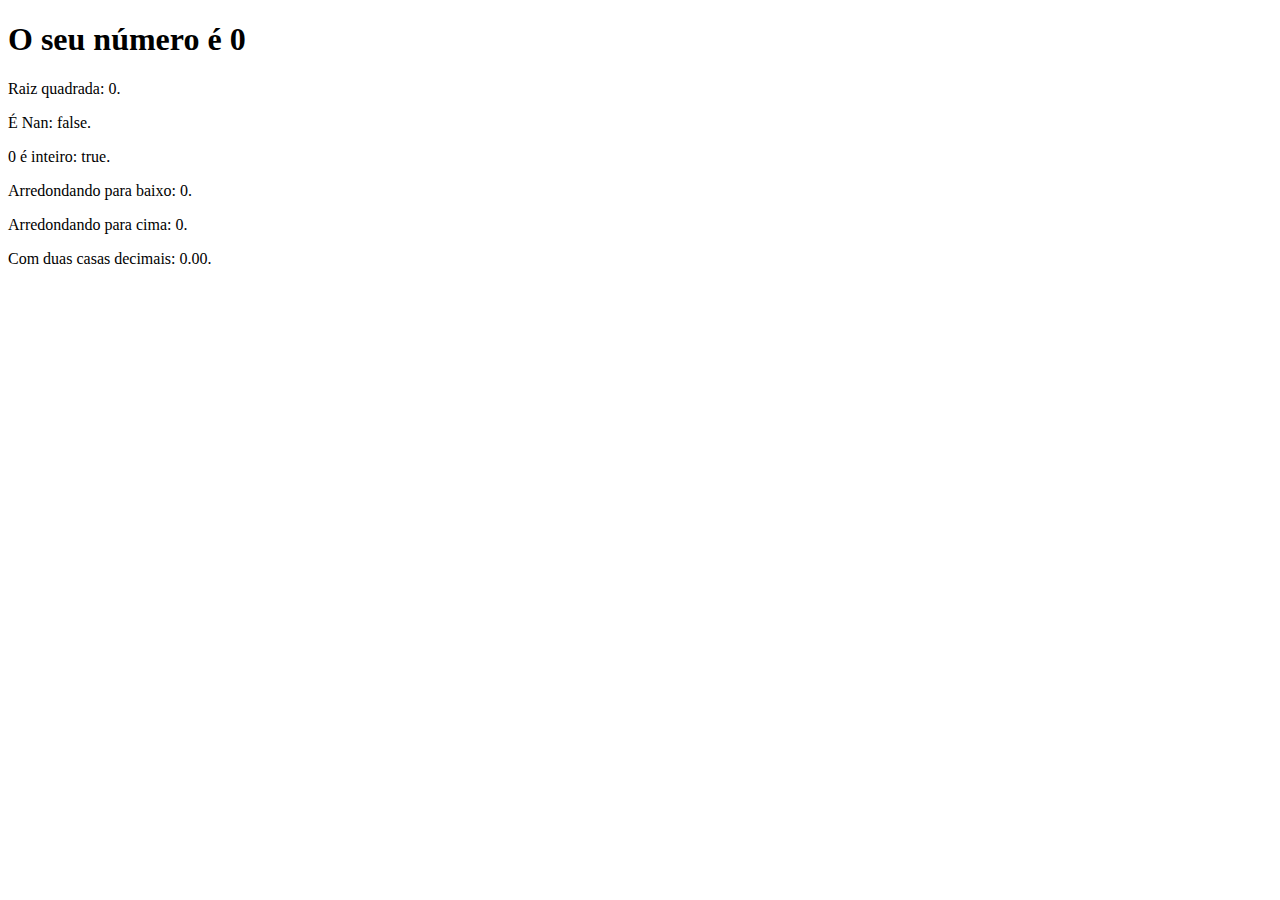
<file: Aula-16-exercicio-Objeto-Math/index.html>
<!DOCTYPE html>
<html lang="pt-BR">
<head>
    <meta charset="UTF-8">
    <title>Exercícios</title>
</head>
<body>
  <section>
      <h1>O seu número é <span id="numero-titulo">0</span></h1>
      <div id="texto"></div>
  </section>
  <script src="js/script.js"></script>
</body>
</html>
</file>
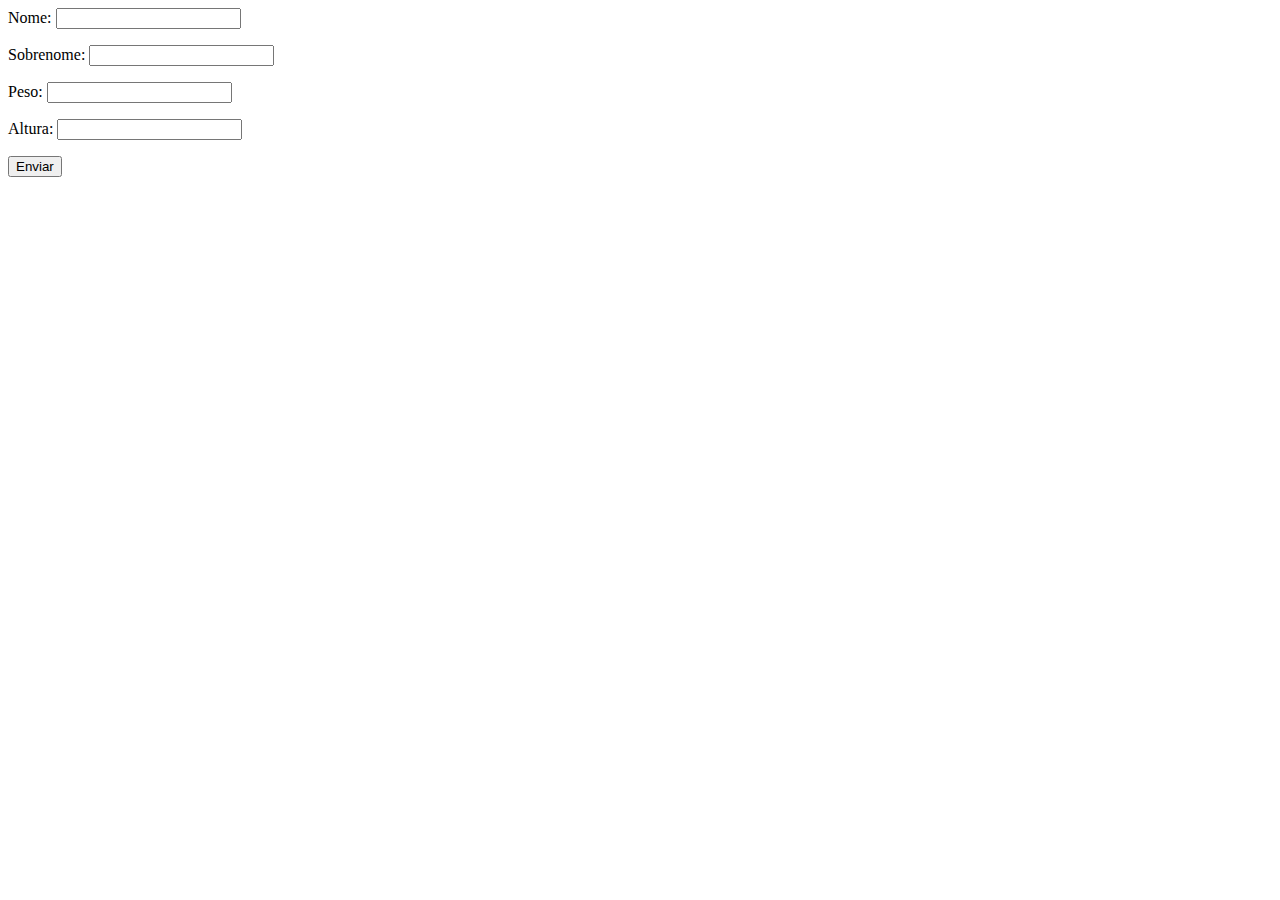
<file: aula-20-Exercício-função-array-objeto/index.html>
<!DOCTYPE hmtl>
<html Lang="pt-BR">
    <head>
        <meta charset="UTF-8">
        <meta name="viewport" content="width=device-width, initial-scale=1.0">
        <title>Exercícios</title>
    </head>
    <body>
        <form class="form" action="" method="get">
            <p>Nome: <input type="text" class="nome"></p>
            <p>Sobrenome: <input type="text" class="sobrenome"></p>
            <p>Peso: <input type="text" class="peso"></p>
            <p>Altura: <input type="text" class="altura"></p>
            <button>Enviar</button>
        </form>

        <div class="resultado"></div>
        <script src="./JS/script.js"></script>
    </body>
</html>
</file>
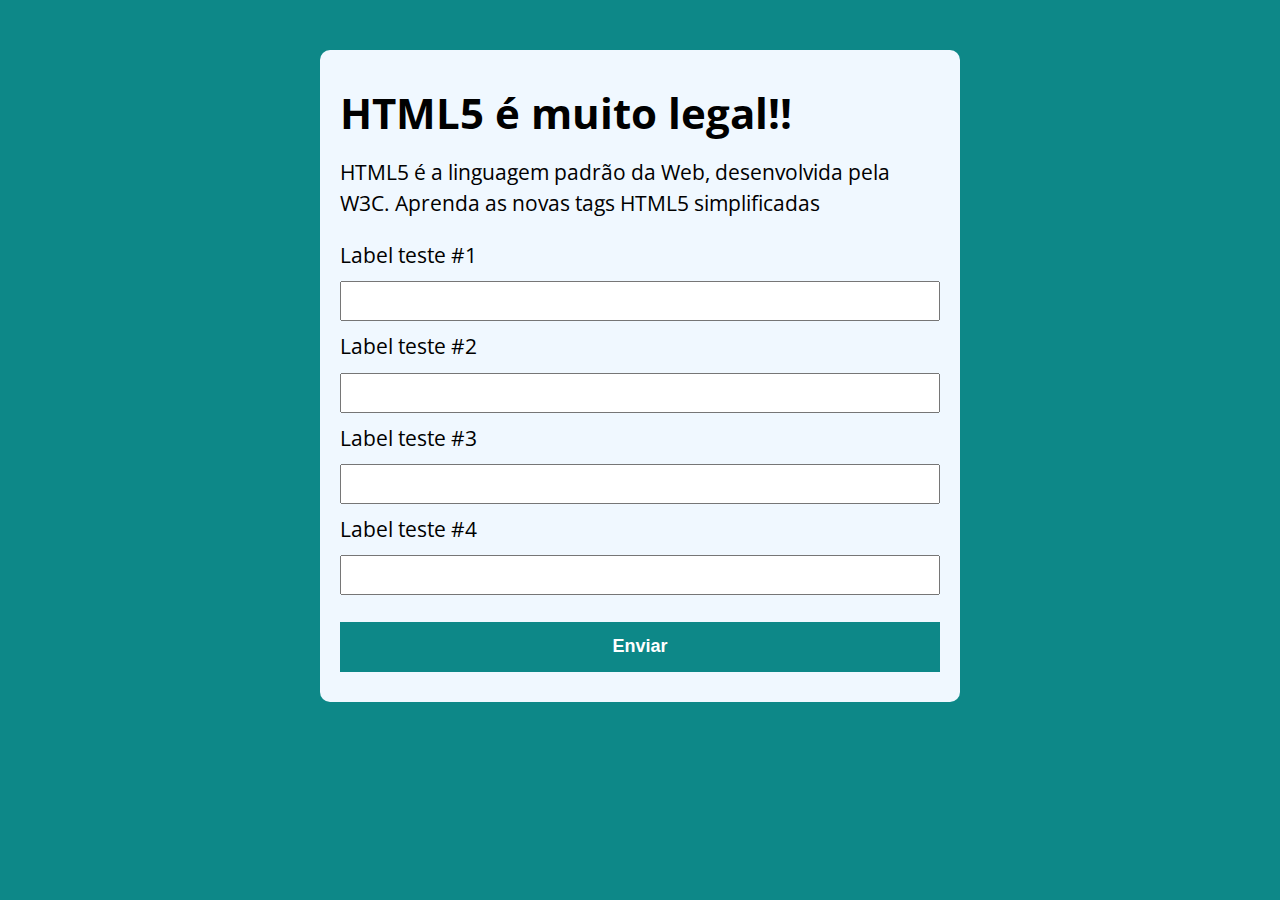
<file: Aula-22-Lógica-de-Programção-/index.html>
<!DOCTYPE html>
<html lang="PT-BR">

<head>
    <meta charset="utf-8">
    <meta name="viewport" content="width=device-width, initial-scale=1.0">
    <link rel="stylesheet" href="./CSS/style.css">
    <title>Modelo</title>
</head>

<body>

    <section class="container">
        <h1>HTML5 é muito legal!!</h1>
        <p>HTML5 é a linguagem padrão da Web, desenvolvida pela W3C.
            Aprenda as novas tags HTML5 simplificadas
        </p>
        <form action="">
            <label for="input-teste-1">Label teste #1</label>
            <input type="text" id="input-test-1">

            <label for="input-teste-2">Label teste #2</label>
            <input type="password" id="input-test-2">

            <label for="input-teste-3">Label teste #3</label>
            <input type="email" id="input-test-3">

            <label for="input-teste-4">Label teste #4</label>
            <input type="number" id="input-test-4">

            <button>Enviar</button>
        </form>


    </section>
    <script src="./JS/main.js"></script>
</body>

</html>
</file>
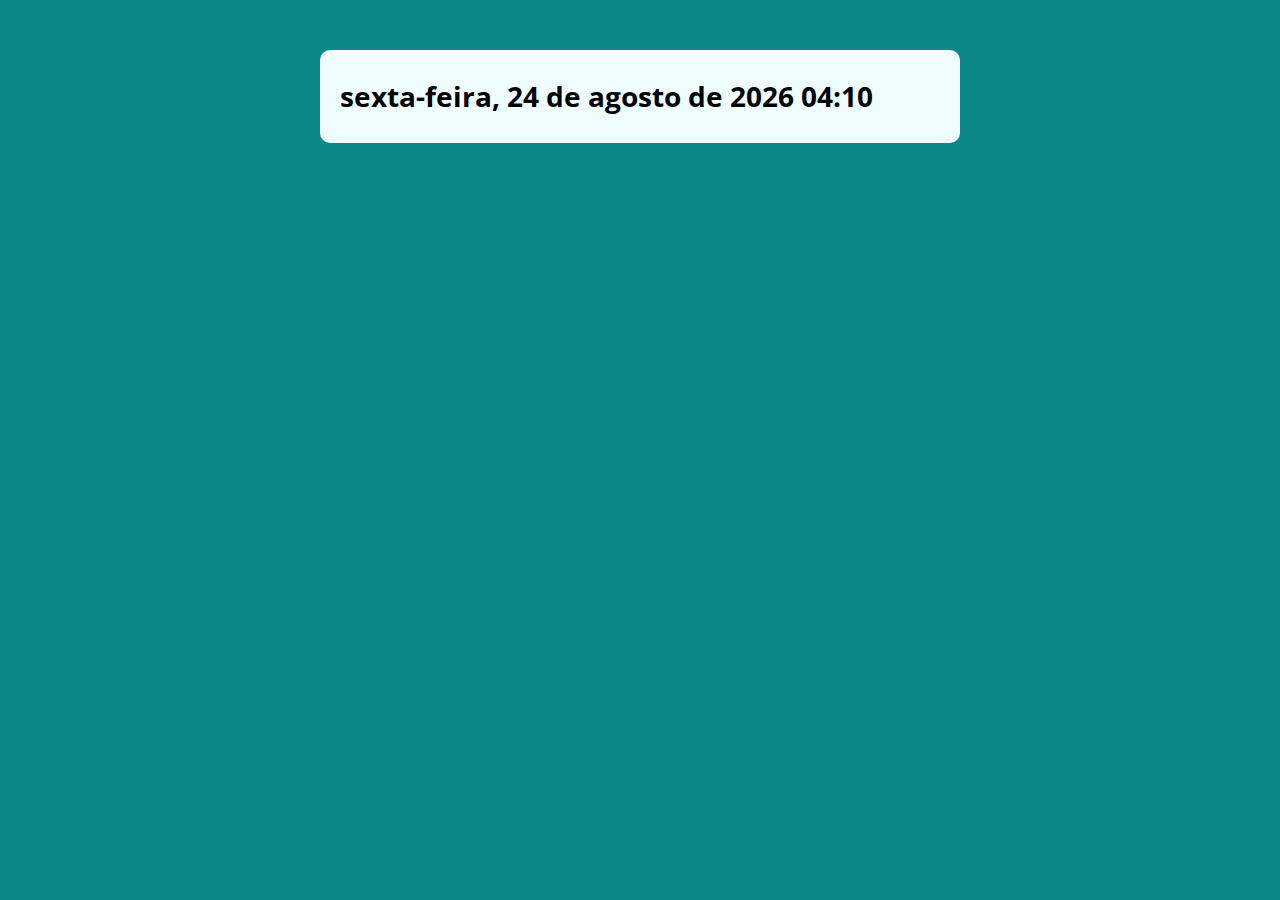
<file: Aula-27-Exercício-Switch-Date/index.html>
<!DOCTYPE html>
<html lang="pt-BR">
    <head>
       <meta charset="UTF-8">
       <meta name="viewport" content="width=device-width, initial-scale=1.0">
       <title>Exercício Switch - Case</title>
       <link rel="stylesheet" href="style.css"> 
    </head>

    <body>

        <section class="container">
            <h1>eee</h1>
         </section>
         
     <script src="script.js"></script>
    </body>
</html>
</file>
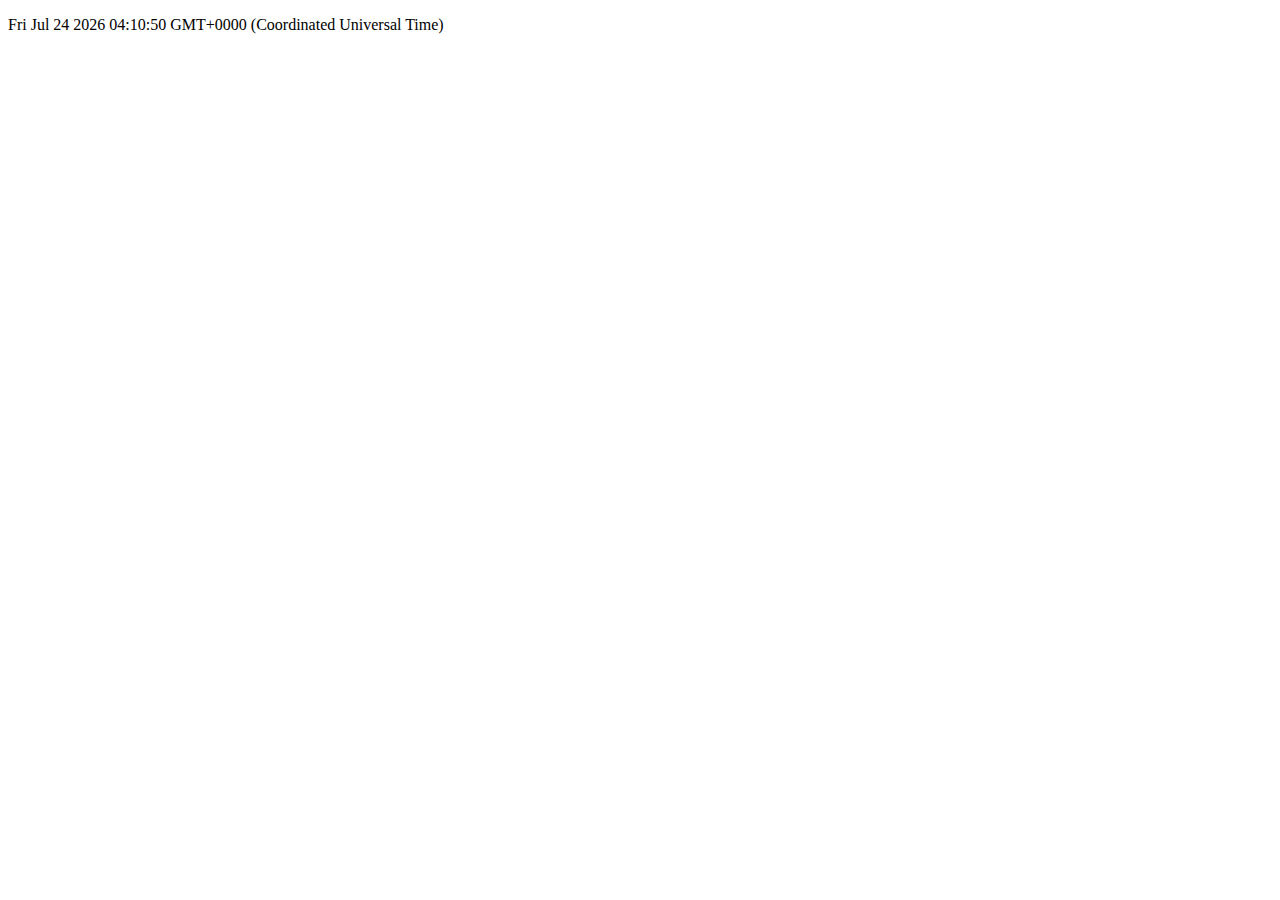
<file: Aula-28-Mais-diferenças-sobre-Var_Let_const/index.html>
<!DOCTYPE html>
<html lang="PT-BR">
<head>
    <meta charset="utf-8">
    <meta name="viewport" content="width=device-width, initial-scale=1.0">
    <title>Mais diferenças sobre var-let-const</title>
</head>

<body>
    <p id="dat"></p>
    <script src="./main.js"></script>
</body>
<html>
</file>
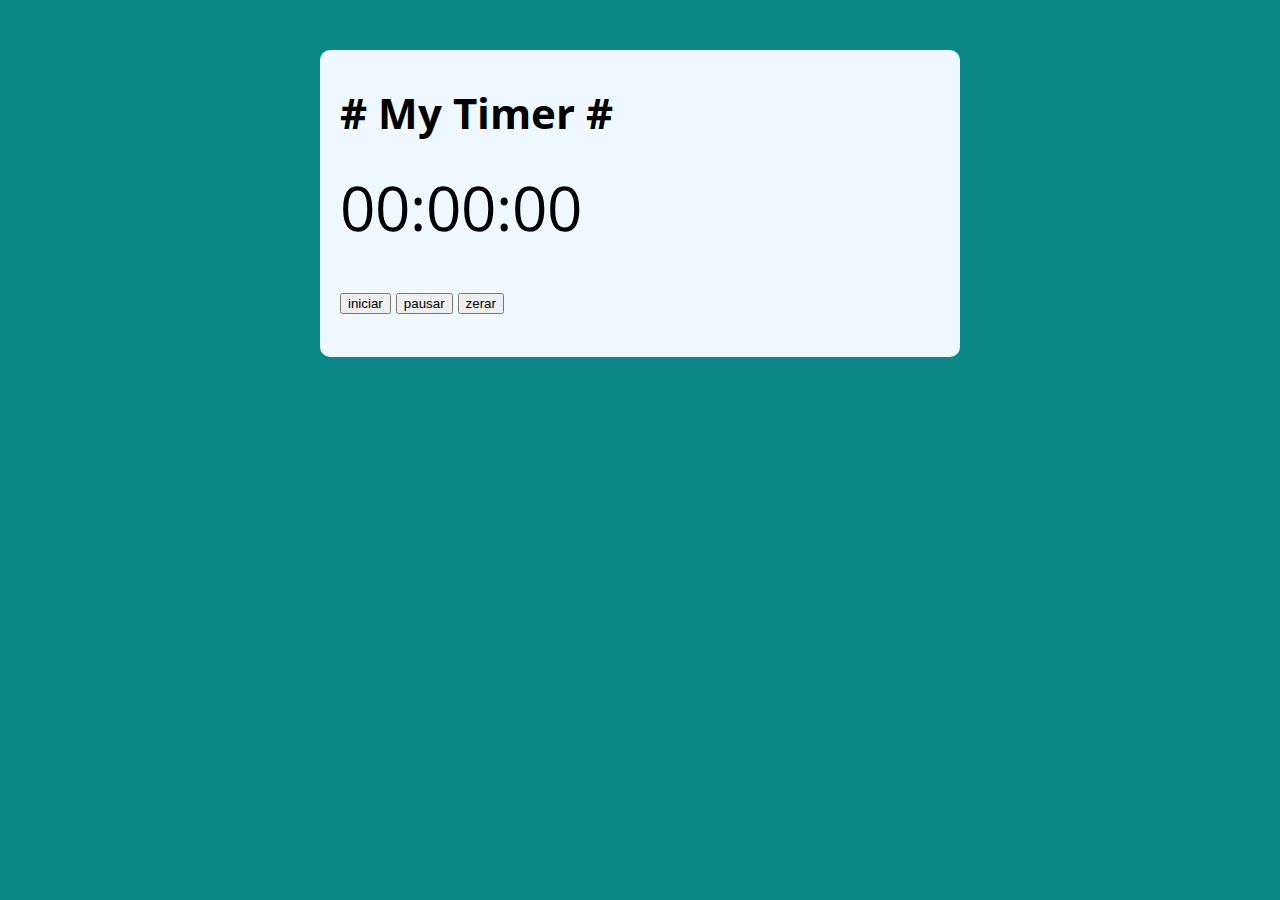
<file: aula-37-criandoUmTimerComSetInterval/index.html>
<!DOCTYPE html>
<html lang="en">

<head>
    <meta charset="UTF-8">
    <meta http-equiv="X-UA-Compatible" content="IE=edge">
    <meta name="viewport" content="width=device-width, initial-scale=1.0">
    <link rel="stylesheet" href="./style.css">
    <title>TIMER</title>
</head>

<body>

    <section class="container">
        <h1># My Timer #</h1>
        <p class="relogio">00:00:00</p>
        <p>
            <button class="iniciar">iniciar</button>
            <button class="pausar">pausar</button>
            <button class="zerar">zerar</button>
        </p>
    </section>

    <script src="./script.js"></script>
</body>

</html>
</file>
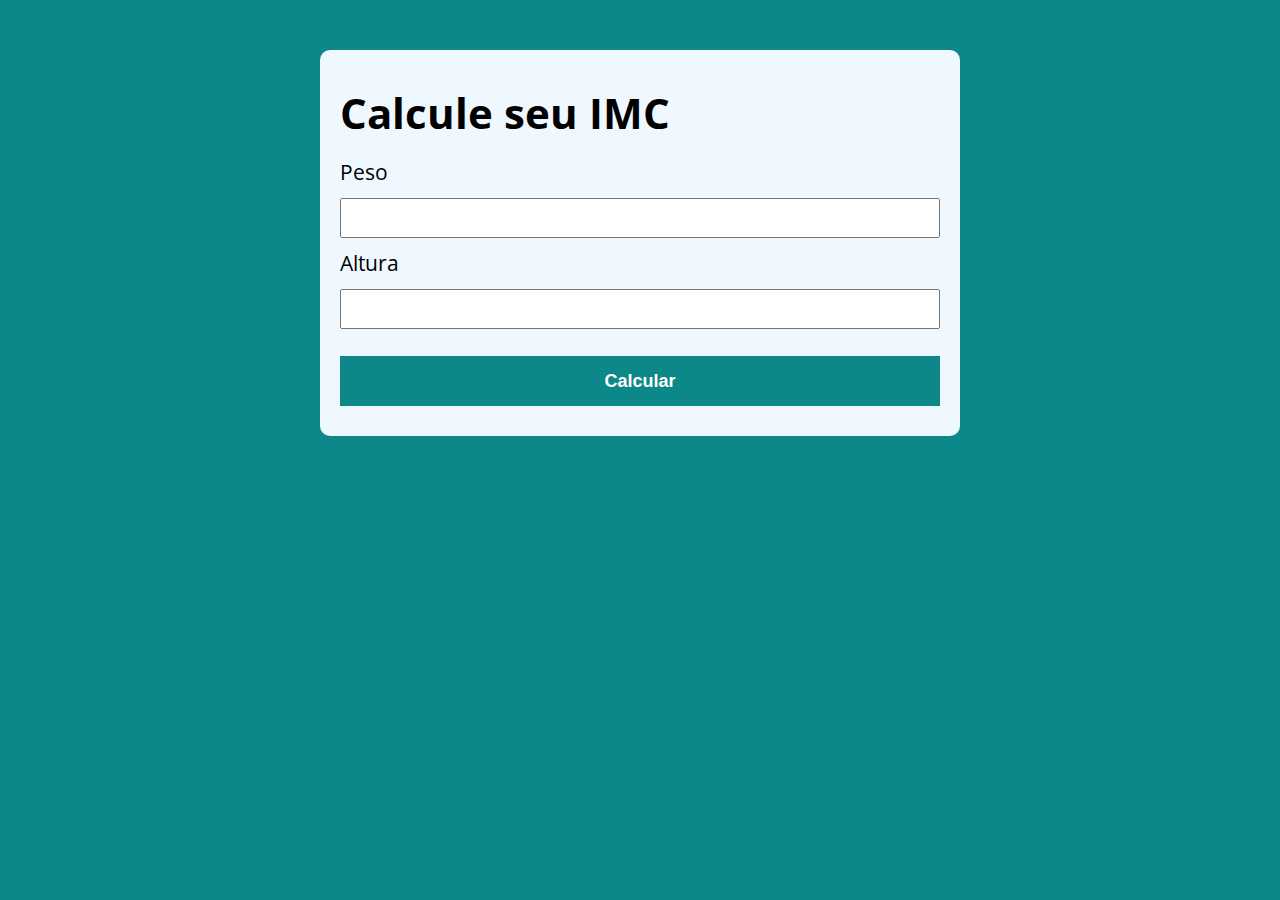
<file: Aula23-Mini-Exercício-Calule_o_IMC/index.html>
<!DOCTYPE html>
<html lang="pt-br">
    <head>
    <meta charset="utf-8">
    <meta nome="viewport" content="width=device-width, initial-scale=1.0">
    <title>Caulcule seu IMC</title>
    <link rel="stylesheet" href="./style.css">
    </head>

    <body>

        <section class="container">
            <h1>Calcule seu IMC</h1>
            <form action="/" id="form" method="POST">
                <label for="peso">Peso</label>
                <input type="text" id="peso" name="peso">
                <label for="altura">Altura</label>
                <input type="text" id="altura" name="altura">
                <button type="submit">Calcular</button>
            </form>

            <div id="resultado"></div>
        </section>

       <script src="./script.js"></script>
    </body>
</html>
</file>
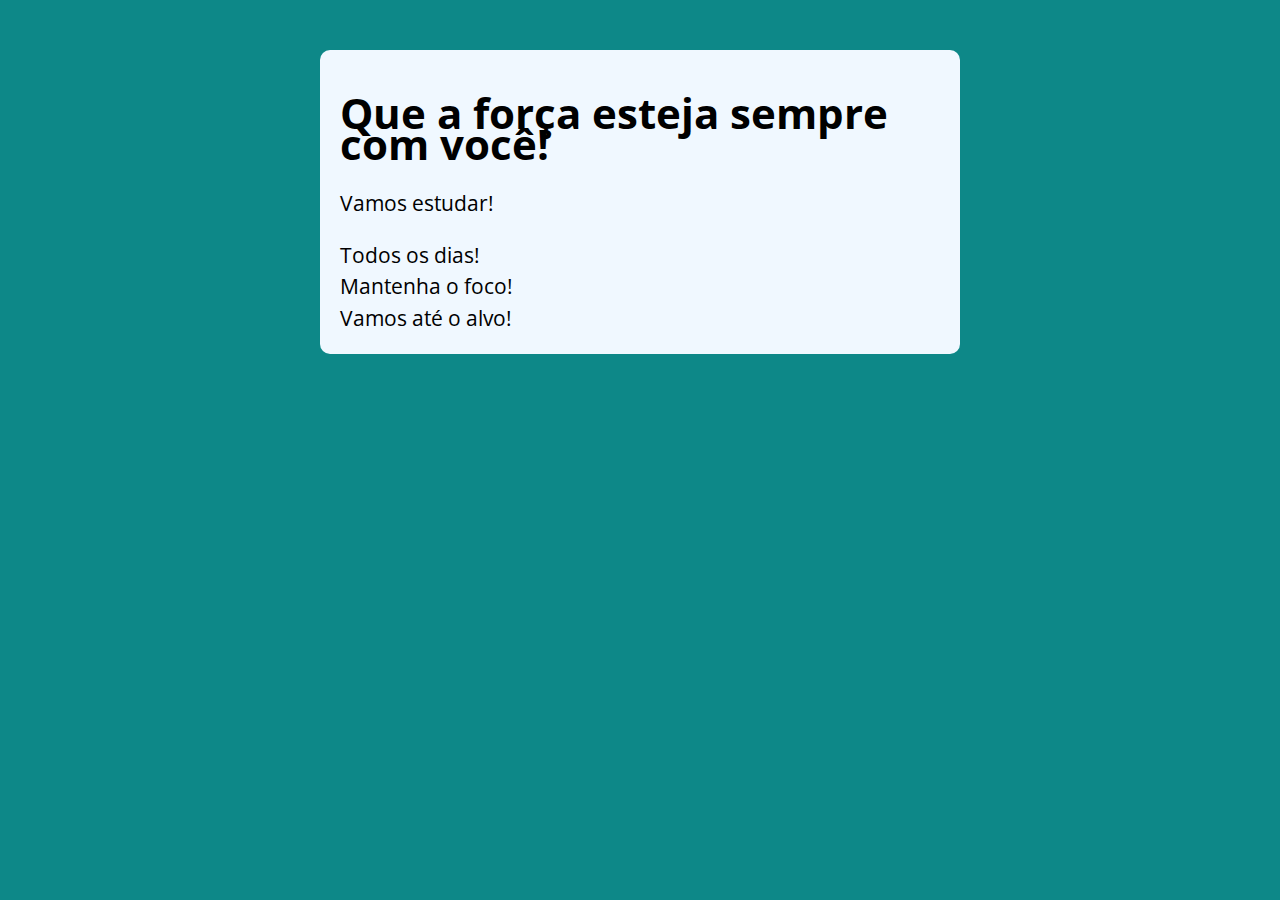
<file: Aula32/index.html>
<!DOCTYPE html>
<html lang="PT-BR">

<head>
    <meta charset="utf-8">
    <meta name="viewport" content="width=device-width, initial-scale=1.0">
    <link rel="stylesheet" href="./style.css">
    <title>Aula 31</title>
</head>

<body>

    <section class="container">
        <h1>Que a força esteja sempre com você!</h1>
    </section>

    <script src="./script.js"></script>
</body>


</html>
</file>
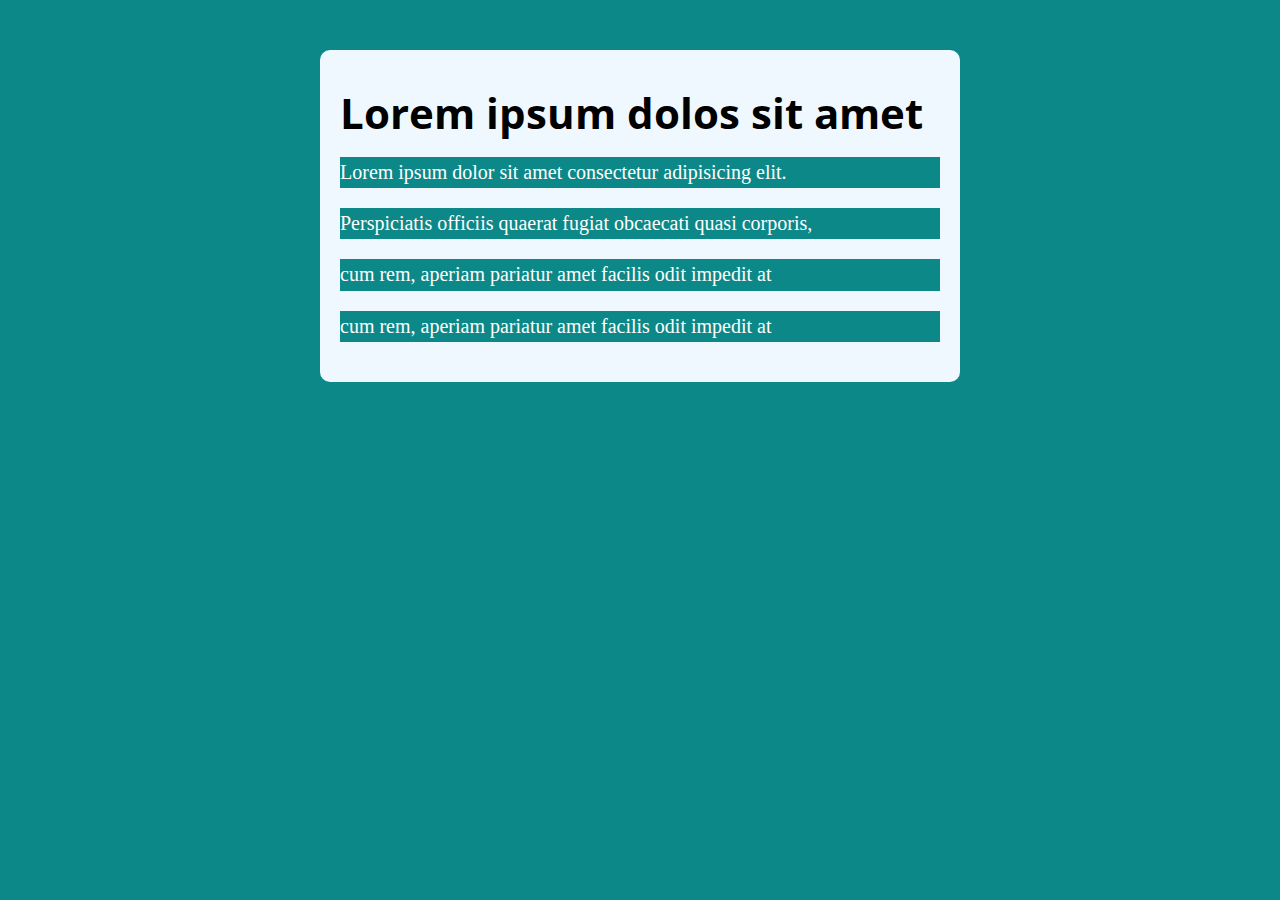
<file: Aula33ExercicioNodeListBrowser/index.html>
<!DOCTYPE html>
<html lang="PT-BR">

<head>
    <meta charset="utf-8">
    <meta name="viewport" content="width=device-width, initial-scale=1.0">
    <link rel="stylesheet" href="./style.css">
    <title>Modelo</title>
</head>

<body>

    <section class="container">
      <h1>Lorem ipsum dolos sit amet</h1>

      <div class="paragrafos">
          <p>Lorem ipsum dolor sit amet consectetur adipisicing elit.</p>
          <p>Perspiciatis officiis quaerat fugiat obcaecati quasi corporis,</p>
          <p>cum rem, aperiam pariatur amet facilis odit impedit at</p>
          <p>cum rem, aperiam pariatur amet facilis odit impedit at</p>
      </div>

    </section>
    <script src="./main.js"></script>
</body>

</html>
</file>
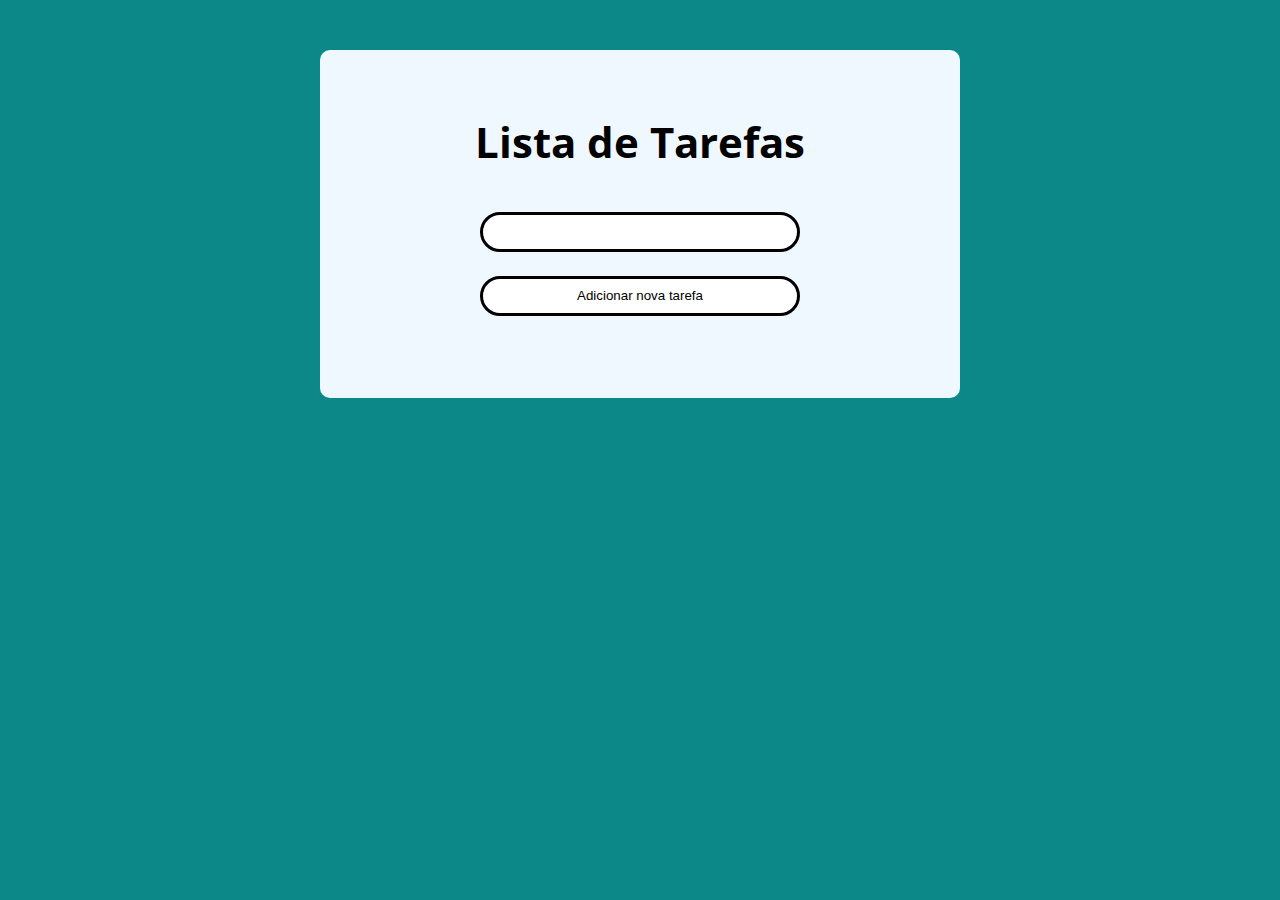
<file: Aula-39-lista-de-tarefas-JS/listadetarefas.html>
<!DOCTYPE html>
<html lang="en">

<head>
    <meta charset="UTF-8">
    <meta http-equiv="X-UA-Compatible" content="IE=edge">
    <meta name="viewport" content="width=device-width, initial-scale=1.0">
    <link rel="stylesheet" href="./listadetarefas.css">
    <title>Lista de Tarefas</title>
</head>

<body>

  <div class="container">
      <h1>Lista de Tarefas</h1>
      <p class="form">
          <input type="text" class="input-tarefa">
          <button class="btn-tarefa">Adicionar nova tarefa</button>
      </p>

      <ul class="tarefas"></ul>
  </div>

    <script src="./listadetarefas.js"></script>
</body>

</html>
</file>
<file: Aula-22-Lógica-de-Programção-/CSS/style.css>
@import url('https://fonts.googleapis.com/css2?family=Open+Sans:ital,wght@1,700&display=swap');

:root {
    --primary-color: rgb(13, 136, 136);
    --primary-color-darker: rgb(9, 71, 71);
}
*{
    box-sizing: border-box;
    outline: 0;
}

body {
    margin: 0;
    padding: 0;
    background: var(--primary-color);
    font-family: 'Open sans', sans-serif;
    font-size: 1.3em;
    line-height: 1.5em;
}

.container {
    max-width: 640px;
    margin: 50px auto;
    background-color: aliceblue;
    padding: 20px;
    border-radius: 10px;
}

form input, form label, form button {
    display: block;
    width: 100%;
    margin-bottom: 10px;   
}

form input {
    font-size: 24px;
    height: 40px;
    padding: 0 20px;
}

form input:focus {
    outline: 1px solid var(--primary-color);
}

form button {
    border: none;
    background: var(--primary-color);
    color: #fff;
    font-size: 18px;
    font-weight: 700;
    height: 50px;
    cursor: pointer;
    margin-top: 27px;
}

form button:hover {
    background: var(--primary-color-darker);
}

form button:active {
    background: crimson;
}
</file>
<file: Aula-27-Exercício-Switch-Date/style.css>
@import url('https://fonts.googleapis.com/css2?family=Open+Sans&display=swap');
:root {
    --primary-color: rgb(13, 136, 136);
    --primary-color-darker: rgb(9, 71, 71);
}
*{
    box-sizing: border-box;
    outline: 0;
}

body {
    margin: 0;
    padding: 0;
    background: var(--primary-color);
    font-family: 'Open sans', sans-serif;
    font-size: 1.3em;
    line-height: 1.5em;
}

.container {
    max-width: 640px;
    margin: 50px auto;
    background-color: rgb(240, 253, 255);
    padding: 20px;
    border-radius: 10px;
}

.container:hover {
    cursor: pointer;
    background: rgb(224, 156, 174);
    transition: all 1s;
}

.container h1 {
    font-size: 28px;
    line-height: 15px; 
}
</file>
<file: aula-37-criandoUmTimerComSetInterval/style.css>
@import url('https://fonts.googleapis.com/css2?family=Open+Sans:ital,wght@1,700&display=swap');

:root {
    --primary-color: rgb(13, 136, 136);
    --primary-color-darker: rgb(9, 71, 71);
}
*{
    box-sizing: border-box;
    outline: 0;
}

body {
    margin: 0;
    padding: 0;
    background: var(--primary-color);
    font-family: 'Open sans', sans-serif;
    font-size: 1.3em;
    line-height: 1.5em;
}

.container {
    max-width: 640px;
    margin: 50px auto;
    background-color: aliceblue;
    padding: 20px;
    border-radius: 10px;
}

.relogio {
    font-size: 3em;
}

.pausado {
    color: red;
}
</file>
<file: Aula23-Mini-Exercício-Calule_o_IMC/style.css>
@import url('https://fonts.googleapis.com/css2?family=Open+Sans:ital,wght@1,700&display=swap');

:root {
    --primary-color: rgb(13, 136, 136);
    --primary-color-darker: rgb(9, 71, 71);
}
*{
    box-sizing: border-box;
    outline: 0;
}

body {
    margin: 0;
    padding: 0;
    background: var(--primary-color);
    font-family: 'Open sans', sans-serif;
    font-size: 1.3em;
    line-height: 1.5em;
}

.container {
    max-width: 640px;
    margin: 50px auto;
    background-color: aliceblue;
    padding: 20px;
    border-radius: 10px;
}

form input, form label, form button {
    display: block;
    width: 100%;
    margin-bottom: 10px;   
}

form input {
    font-size: 24px;
    height: 40px;
    padding: 0 20px;
}

form input:focus {
    outline: 1px solid var(--primary-color);
}

form button {
    border: none;
    background: var(--primary-color);
    color: #fff;
    font-size: 18px;
    font-weight: 700;
    height: 50px;
    cursor: pointer;
    margin-top: 27px;
}

form button:hover {
    background: var(--primary-color-darker);
}

form button:active {
    background: crimson;
}

.paragrafo-resultado, .bad {
    background: rgb(108, 254, 181);
    padding: 10px 20px;
}

.bad {
    background: rgb(255, 150, 150); 
}
</file>
<file: Aula32/style.css>
@import url('https://fonts.googleapis.com/css2?family=Open+Sans:ital,wght@1,700&display=swap');

:root {
    --primary-color: rgb(13, 136, 136);
    --primary-color-darker: rgb(9, 71, 71);
}
*{
    box-sizing: border-box;
    outline: 0;
}

body {
    margin: 0;
    padding: 0;
    background: var(--primary-color);
    font-family: 'Open sans', sans-serif;
    font-size: 1.3em;
    line-height: 1.5em;
}

.container {
    max-width: 640px;
    margin: 50px auto;
    background-color: aliceblue;
    padding: 20px;
    border-radius: 10px;
}

form input, form label, form button {
    display: block;
    width: 100%;
    margin-bottom: 10px;   
}

form input {
    font-size: 24px;
    height: 40px;
    padding: 0 20px;
}

form input:focus {
    outline: 1px solid var(--primary-color);
}

form button {
    border: none;
    background: var(--primary-color);
    color: #fff;
    font-size: 18px;
    font-weight: 700;
    height: 50px;
    cursor: pointer;
    margin-top: 27px;
}

form button:hover {
    background: var(--primary-color-darker);
}

form button:active {
    background: crimson;
}
</file>
<file: Aula33ExercicioNodeListBrowser/style.css>
@import url('https://fonts.googleapis.com/css2?family=Open+Sans:ital,wght@1,700&display=swap');

:root {
    --primary-color: rgb(13, 136, 136);
    --primary-color-darker: rgb(9, 71, 71);
}
*{
    box-sizing: border-box;
    outline: 0;
}

body {
    margin: 0;
    padding: 0;
    background: var(--primary-color);
    font-family: 'Open sans', sans-serif;
    font-size: 1.3em;
    line-height: 1.5em;
}

.container {
    max-width: 640px;
    margin: 50px auto;
    background-color: aliceblue;
    padding: 20px;
    border-radius: 10px;
}

form input, form label, form button {
    display: block;
    width: 100%;
    margin-bottom: 10px;   
}

form input {
    font-size: 24px;
    height: 40px;
    padding: 0 20px;
}

form input:focus {
    outline: 1px solid var(--primary-color);
}

form button {
    border: none;
    background: var(--primary-color);
    color: #fff;
    font-size: 18px;
    font-weight: 700;
    height: 50px;
    cursor: pointer;
    margin-top: 27px;
}

form button:hover {
    background: var(--primary-color-darker);
}

form button:active {
    background: crimson;
}
</file>
<file: Aula-39-lista-de-tarefas-JS/listadetarefas.css>
@import url('https://fonts.googleapis.com/css2?family=Open+Sans:ital,wght@1,700&display=swap');

:root {
    --primary-color: rgb(13, 136, 136);
    --primary-color-darker: rgb(9, 71, 71);
}

*{
    box-sizing: border-box;
    outline: 0;
}

body {
    margin: 0;
    padding: 0;
    background: var(--primary-color);
    font-family: 'Open sans', sans-serif;
    font-size: 1.3em;
    line-height: 1.5em;
}

.container {
    max-width: 640px;
    margin: 50px auto;
    background-color: aliceblue;
    padding: 20px;
    border-radius: 10px;
    display: flex;
    flex-direction: column;
    align-items: center;  
}

h1 {
    text-align: center; 
    padding: 29px; 
}

input {
    border-radius: 50px;
    border: solid 0.2rem;
    border-color: black;
    width: 20rem;
    height: 2.5rem;    
}

.btn-tarefa {
    width: 20rem;
    height: 2.5rem;
    margin-top: 1.5rem;
    border-radius: 50px;
    border: solid 0.2rem;
    border-color: black;
    background-color: white;
}

.form {
    display:flex;
    flex-direction: column;
    align-items: center;
    margin-top: -0.2rem;   
}
</file>
